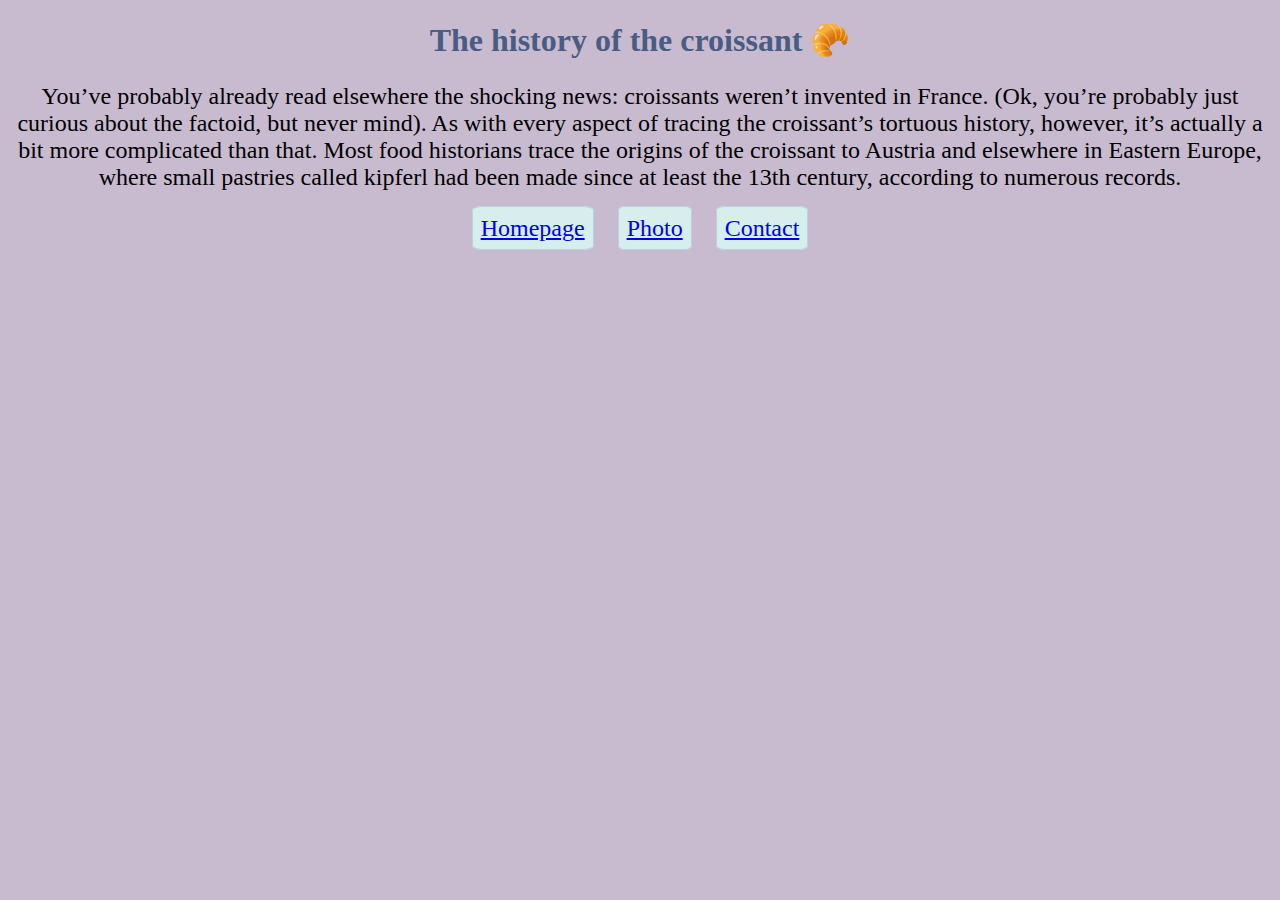
<file: index.html>
<!DOCTYPE html>
<html lang="en">
  <head>
    <meta charset="UTF-8" />
    <meta
      name="description"
      content="The origin of the croissant can actually be traced back to 13th century Austria, where it was called the kipferl, the German word for crescent.
"
    />
    <meta http-equiv="X-UA-Compatible" content="IE=edge" />
    <meta name="viewport" content="width=device-width, initial-scale=1.0" />
    <link rel="stylesheet" href="/css/styles.css" />
    <title>The History of the Croissants in details - bestcroissants.com</title>
  </head>
  <body>
    <h1>The history of the croissant 🥐</h1>
    <p>
      You’ve probably already read elsewhere the shocking news: croissants
      weren’t invented in France. (Ok, you’re probably just curious about the
      factoid, but never mind). As with every aspect of tracing the croissant’s
      tortuous history, however, it’s actually a bit more complicated than that.
      Most food historians trace the origins of the croissant to Austria and
      elsewhere in Eastern Europe, where small pastries called kipferl had been
      made since at least the 13th century, according to numerous records.
    </p>
    <footer>
      <a href="/" title="Back to homepage">Homepage</a>
      <a href="/photo.html" title="See photo of croissants">Photo</a>
      <a href="/contact.html" title="Contact us to order the best croissants"
        >Contact</a
      >
    </footer>
  </body>
</html>
</file>
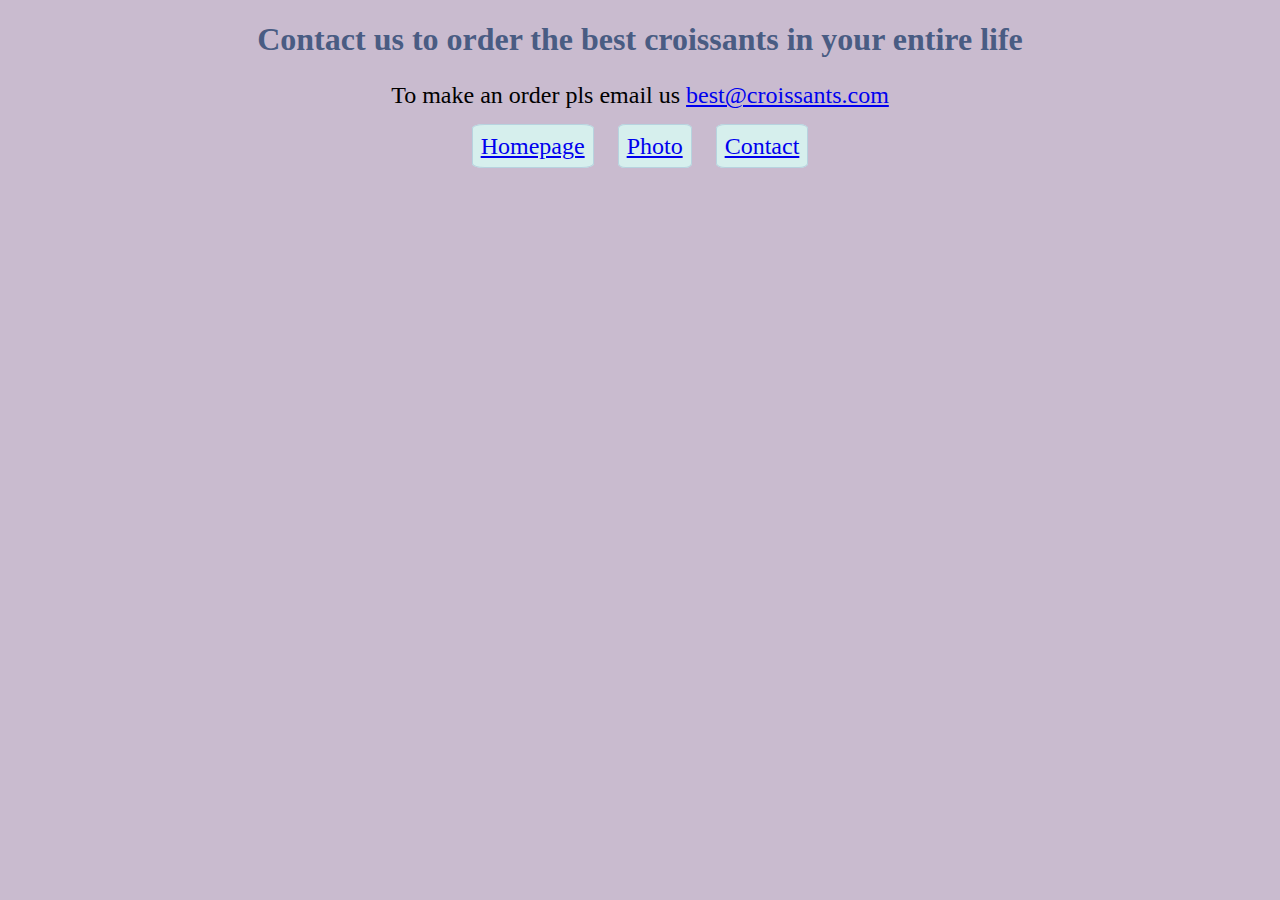
<file: contact.html>
<!DOCTYPE html>
<html lang="en">
  <head>
    <meta charset="UTF-8" />
    <meta
      name="description"
      content="You can easily order our croissants. Prompt delivery service."
    />
    <meta http-equiv="X-UA-Compatible" content="IE=edge" />
    <meta name="viewport" content="width=device-width, initial-scale=1.0" />
    <link rel="stylesheet" href="/css/styles.css" />
    <title>Contact us to order the best croissants - bestcroissants.com</title>
  </head>
  <body>
    <h1>Contact us to order the best croissants in your entire life</h1>
    <p>
      To make an order pls email us
      <a href="mailto:best@croissants.com">best@croissants.com</a>
    </p>
    <footer>
      <a href="/" title="Back to homepage">Homepage</a>
      <a href="/photo.html" title="See photo of croissants">Photo</a>
      <a href="/contact.html" title="Contact us to order the best croissants"
        >Contact</a
      >
    </footer>
  </body>
</html>
</file>
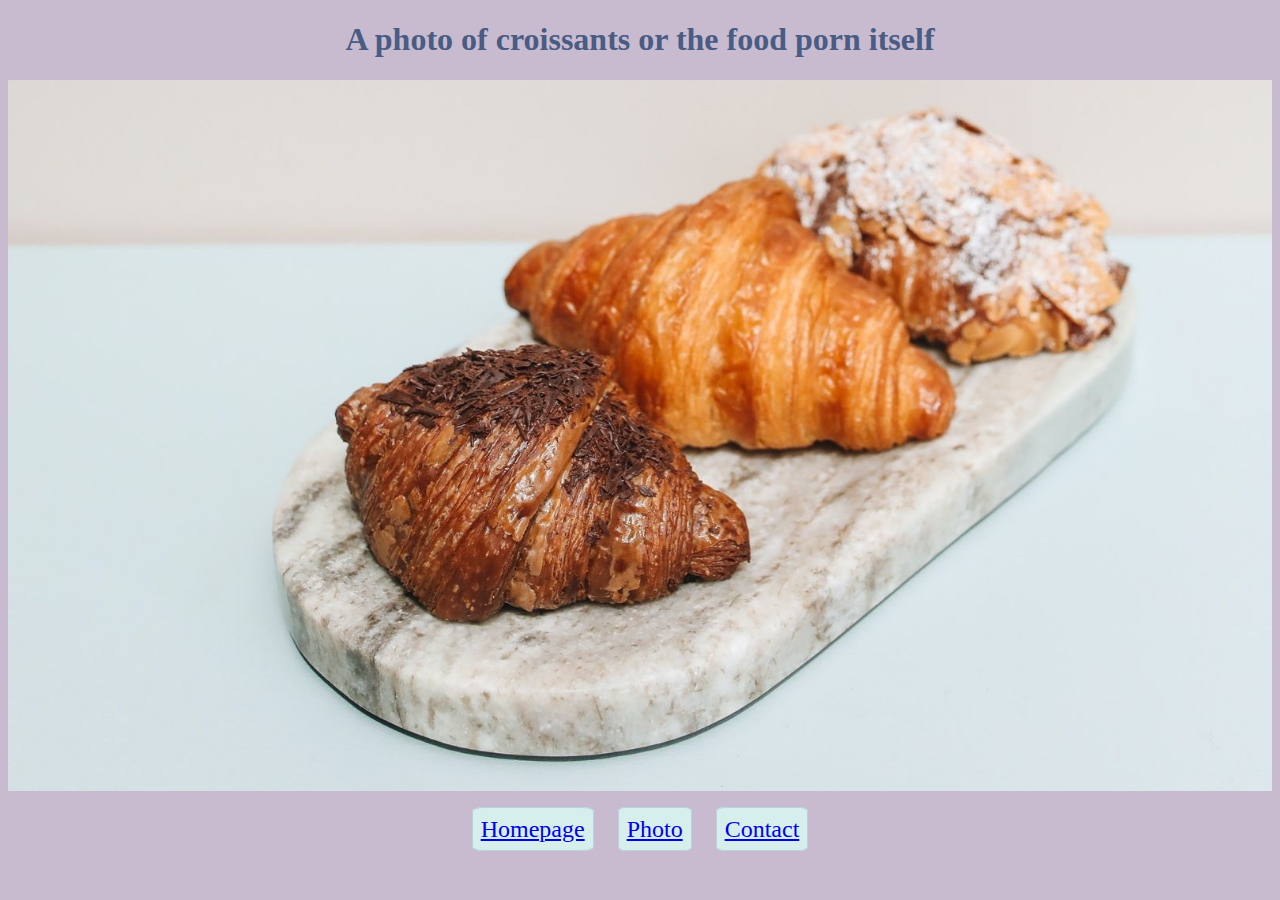
<file: photo.html>
<!DOCTYPE html>
<html lang="en">
  <head>
    <meta charset="UTF-8" />
    <meta
      name="description"
      content="Photos of our croissants with different tastes. Chocolate, vanilla, almond croissants."
    />
    <meta http-equiv="X-UA-Compatible" content="IE=edge" />
    <meta name="viewport" content="width=device-width, initial-scale=1.0" />
    <link rel="stylesheet" href="/css/styles.css" />
    <title>Photo of our delicious croissants - bestcroissants.com</title>
  </head>
  <body>
    <h1>A photo of croissants or the food porn itself</h1>
    <img
      src="/images/best_french_croissant_recipe.jpeg"
      alt="French croissants photo"
    />
    <footer>
      <a href="/" title="Back to homepage">Homepage</a>
      <a href="/photo.html" title="See photo of croissants">Photo</a>
      <a href="/contact.html" title="Contact us to order the best croissants"
        >Contact</a
      >
    </footer>
  </body>
</html>
</file>
<file: css/styles.css>
body {
  background-color: #c9bbcf;
}
h1 {
  text-align: center;
  color: #495c83;
}
p {
  text-align: center;
  font-size: 24px;
}
footer {
  text-align: center;
  display: block;
}
footer a {
  margin: 0 10px;
  border: 1px solid #b7d3df;
  background-color: #d6efed;
  border-radius: 10%;
  padding: 8px;
  font-size: 24px;
}
img {
  display: block;
  margin: 0 auto;
  margin-bottom: 25px;
  max-width: 100%;
}
</file>
